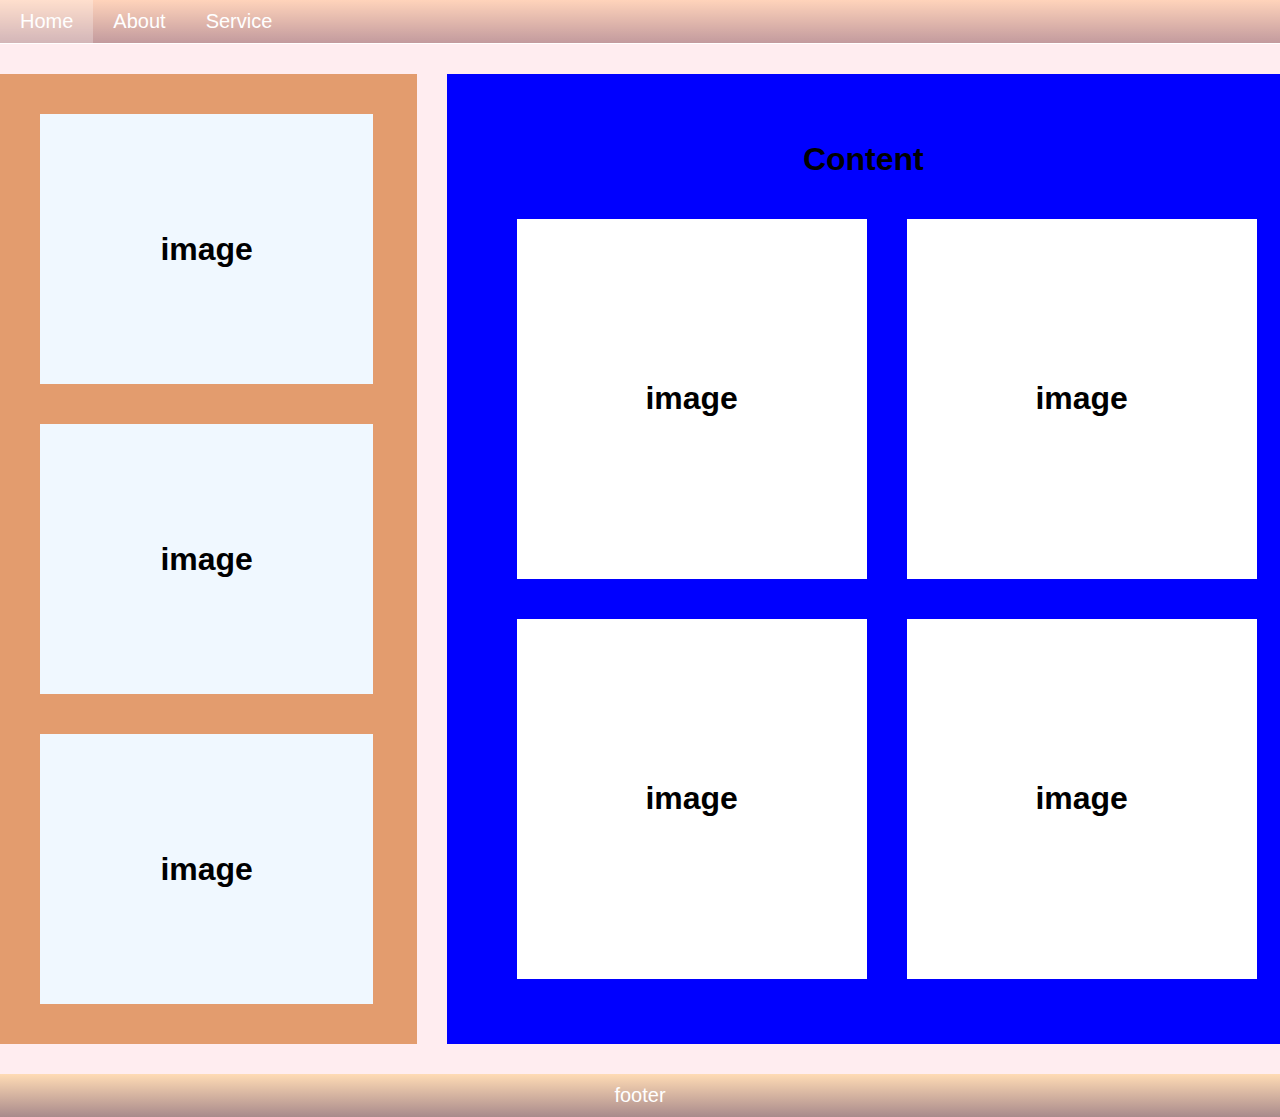
<file: index.html>
<!DOCTYPE html>
<html lang="en">
<head>
    <meta charset="UTF-8">
    <meta name="viewport" content="width=device-width, initial-scale=1.0">
    <title>Layout</title><link rel="stylesheet" href="css/style.css">
</head>
<body>
    <nav>
        <ul>
            <li class="nav"><a href="index.html">Home</a></li>
            <li><a href="code/about.html">About</a></li>
            <li><a href="code/service.html">Service</a></li>
        </ul>
    </nav>
    <div class="main-1-container">
        <div class="main-1-left">
            <div class="main-1-left-image"><h1>image</h1></div>
            <div class="main-1-left-image"><h1>image</h1></div>
            <div class="main-1-left-image"><h1>image</h1></div>
        </div>
        <div class="main-1-right">
            <h1>Content</h1>
            <div class="main-1-right-content">
                <div class="main-1-right-image"><h1>image</h1></div>
                <div class="main-1-right-image"><h1>image</h1></div>
                <div class="main-1-right-image"><h1>image</h1></div>
                <div class="main-1-right-image"><h1>image</h1></div>
            </div>
        </div>
    </div>
    <footer>footer</footer>
</body>
</html>
</file>
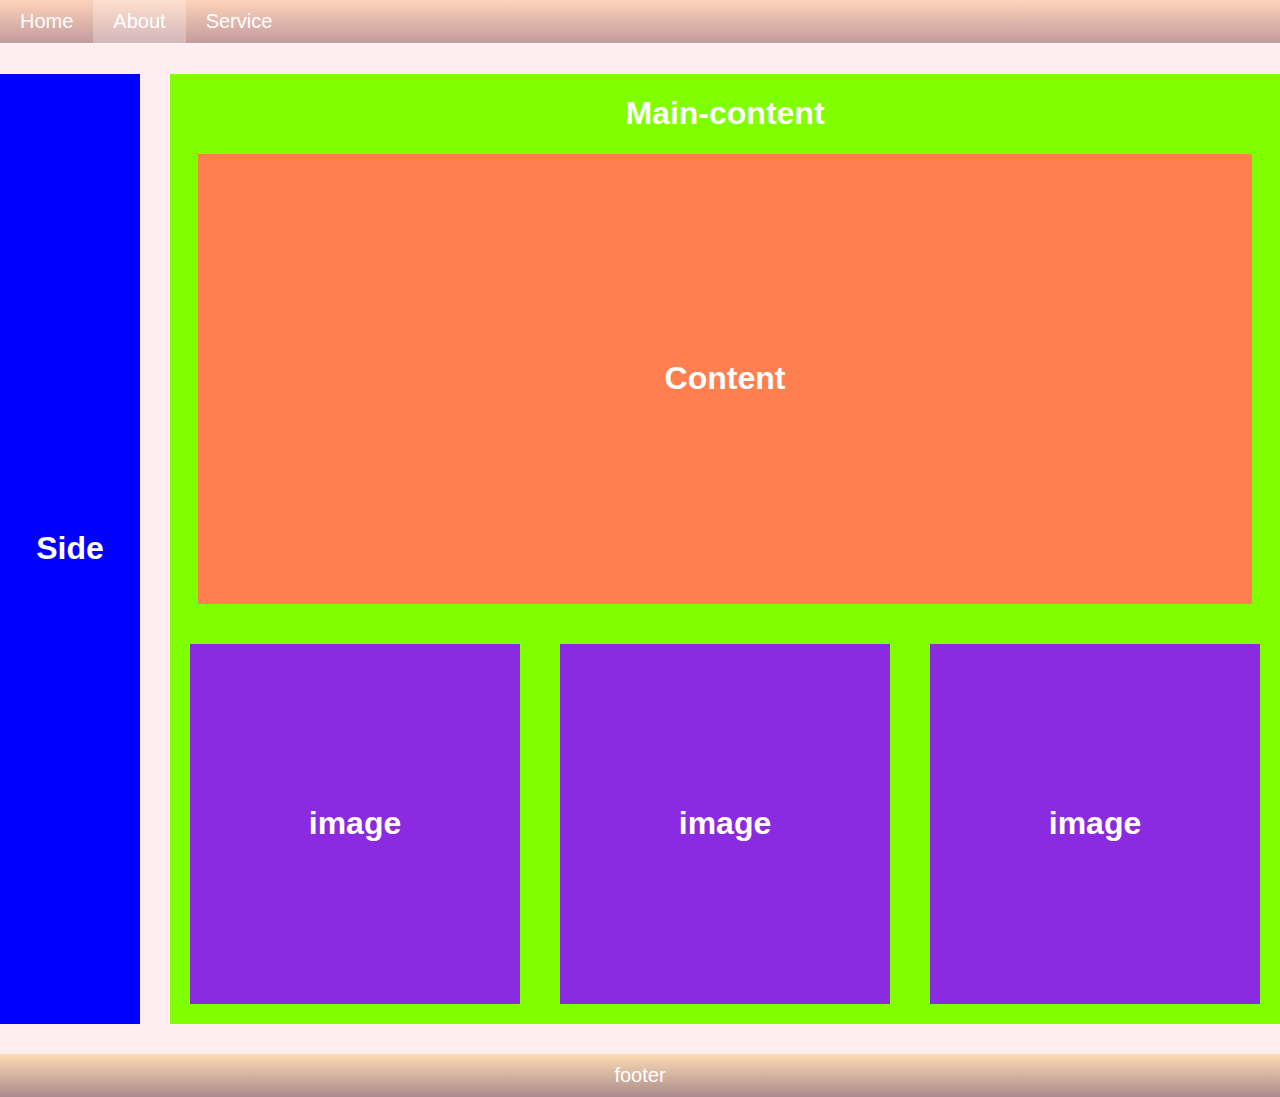
<file: code/about.html>
<!DOCTYPE html>
<html lang="en">
<head>
    <meta charset="UTF-8">
    <meta name="viewport" content="width=device-width, initial-scale=1.0">
    <title>Layout</title><link rel="stylesheet" href="../css/style.css">
</head>
<body>
    <nav>
        <ul>
            <li ><a href="../index.html">Home</a></li>
            <li class="nav"><a href="../code/about.html">About</a></li>
            <li><a href="../code/service.html">Service</a></li>
        </ul>
    </nav>
    <div class="main-2-content">
        <div class="main-2-side"><h1>Side</h1></div>
        <div class="main-2-right">
            <h1>Main-content</h1>
            <div class="main-2-right-content"><h1>Content</h1></div>
            <div class="main-2-right-bottom">
                <div class="main-2-right-bottom-image"><h1>image</h1></div>
                <div class="main-2-right-bottom-image"><h1>image</h1></div>
                <div class="main-2-right-bottom-image"><h1>image</h1></div>
            </div>
        </div>
    </div>
    <footer>footer</footer>
</body>
</html>
</file>
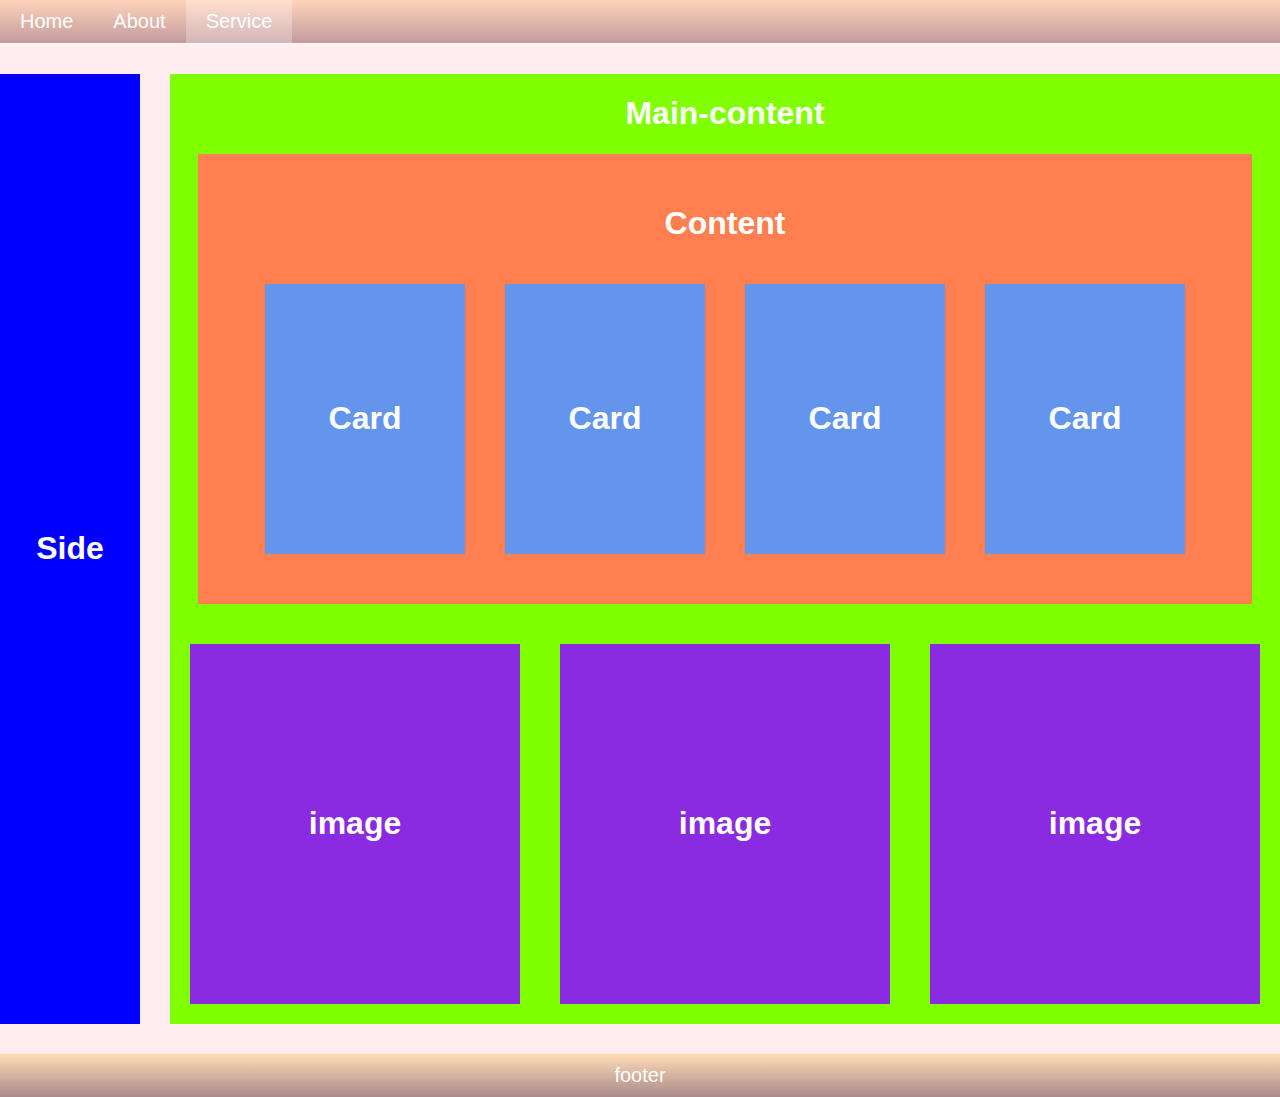
<file: code/service.html>
<!DOCTYPE html>
<html lang="en">
<head>
    <meta charset="UTF-8">
    <meta name="viewport" content="width=device-width, initial-scale=1.0">
    <title>layout</title><link rel="stylesheet" href="../css/style.css">
</head>
<body>
    <nav>
        <ul>
            <li><a href="../index.html">Home</a></li>
            <li><a href="../code/about.html">About</a></li>
            <li class="nav"><a href="../code/service.html">Service</a></li>
        </ul>
    </nav>
    <div class="main-2-content">
        <div class="main-2-side">
            <h1>Side</h1>
        </div>
        <div class="main-2-right">
            <h1>Main-content</h1>
            <div class="main-2-right-content">
                <h1>Content</h1>
                <div class="main-2-right-card">
                    <div class="main-2-card"><h1>Card</h1></div>
                    <div class="main-2-card"><h1>Card</h1></div>
                    <div class="main-2-card"><h1>Card</h1></div>
                    <div class="main-2-card"><h1>Card</h1></div>
                </div>
            </div>
            <div class="main-2-right-bottom">
                <div class="main-2-right-bottom-image">
                    <h1>image</h1>
                </div>
                <div class="main-2-right-bottom-image">
                    <h1>image</h1>
                </div>
                <div class="main-2-right-bottom-image">
                    <h1>image</h1>
                </div>
            </div>
        </div>
    </div>
    <footer>footer</footer>
</body>
</html>
</file>
<file: css/style.css>
body, ul{
    margin: 0;
    padding: 0;
    font-family: Arial, Helvetica, sans-serif;
    background: rgba(255, 192, 203, 0.288);
}
nav{
    background: linear-gradient(rgba(255, 166, 0, 0.247), rgba(94, 52, 52, 0.534));
}
nav ul{
    display: flex;
    border-bottom: 1px solid white;
}
nav ul li{
    padding: 10px;
    list-style: none;
}
nav ul li a {
    padding: 10px;
    color: white;
    font-size: 20px;
    text-decoration: none;
}
.nav{
    background: #ffffff46;
}
footer{
    text-align: center;
    padding: 10px;
    color: white;
    font-size: 20px;
    background: linear-gradient(rgba(255, 166, 0, 0.247), rgba(94, 52, 52, 0.534));
}
.main-1-container{
    margin-top: 30px;
    margin-bottom: 30px;
    display: flex;
}
.main-1-left{
    flex: 1;
    margin-right: 30px;
    background-color: rgba(210, 105, 30, 0.616);

}

.main-1-left-image{
    width: 80%;
    margin-left: 30px;
    display:flex ;
    margin: 40px;
    height: 30vh;
    align-items: center;
    justify-content: center;
    background-color: aliceblue;
}
.main-1-right{
    flex: 2;
    background-color: blue;
    display: flex;
    justify-content: center;
    align-items: center;
    flex-direction: column;
}
.main-1-right-content{
    display: flex;
    flex-wrap: wrap;
    margin-left: 50px;
}
.main-1-right-image{
    height: 40vh;
    margin: 20px;
    width: 350px;
    display: flex;
    justify-content: center;
    align-items: center;
    background-color: white;
}
.main-2-content{
    display: flex;
    margin-top: 30px;
    margin-bottom: 30px;
}
.main-2-side{
    flex: 1;
    color: white;
    display: flex;
    justify-content: center;
    align-items: center;
    margin-right: 30px;
    background-color: blue;
}
.main-2-right{
    flex: 6;
    color: white;
    display: flex;
    justify-content: center;
    flex-direction: column;
    align-items: center;
    background-color: chartreuse;
}
.main-2-right-content{
    width: 95%;
    height: 50vh;
    display: flex;
    justify-content: center;
    flex-direction: column;
    align-items: center;
    background-color: coral;
}
.main-2-right-bottom{
    display: flex;
    margin-top: 20px;
}
.main-2-right-bottom-image{
    display: flex;
    justify-content: center;
    align-items: center;
    width:330px;
    height: 40vh;
    margin: 20px;
    background-color: blueviolet;
}
.main-2-right-card{
    display: flex;
}
.main-2-card{
    width: 200px;
    height: 30vh;
    display: flex;
    margin: 20px;
    justify-content: center;
    align-items: center;
    background-color: cornflowerblue;
}
</file>
